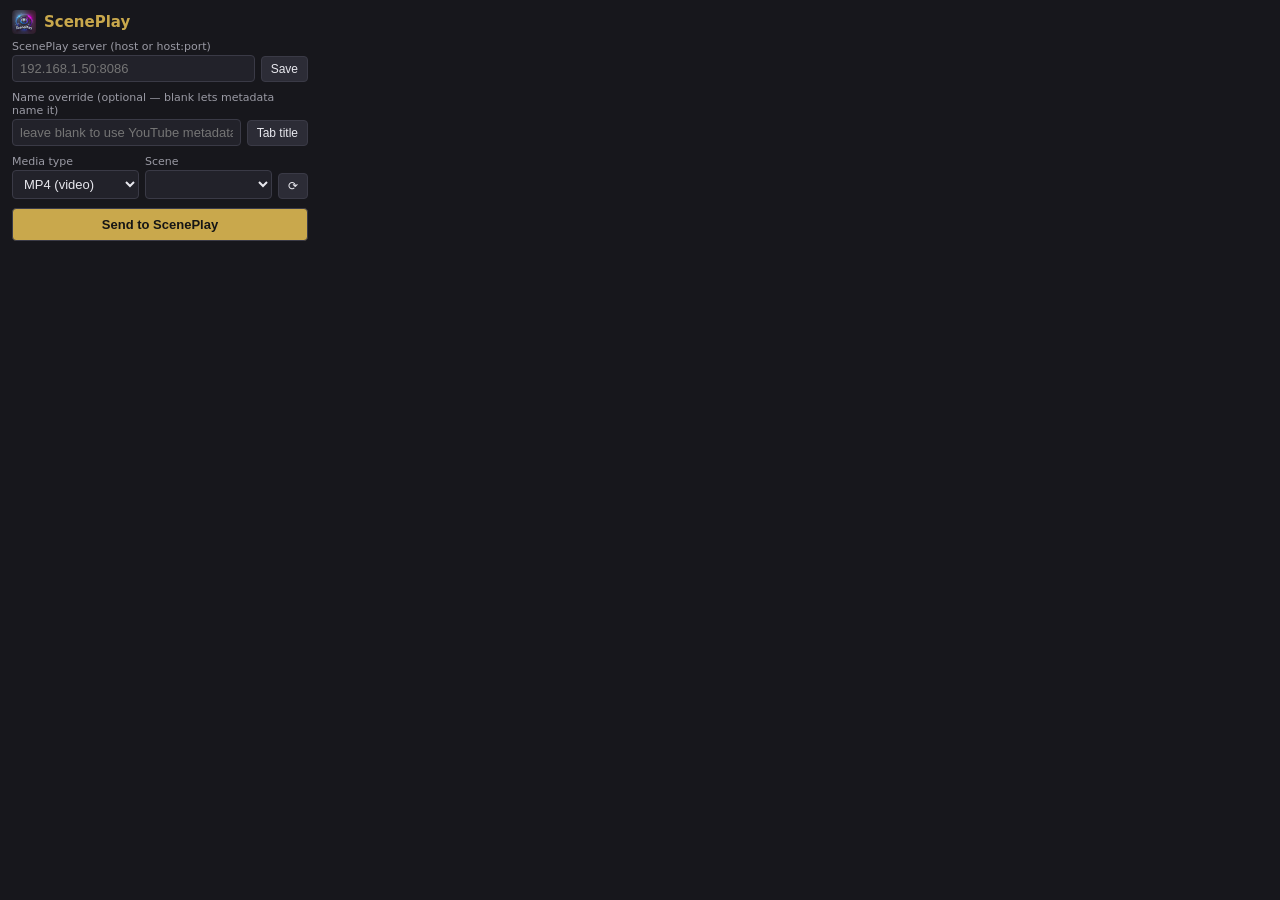
<file: ChromeExt/popup.html>
<!DOCTYPE html>
<html>
<head>
<meta charset="utf-8">
<style>
  body {
    width: 320px; margin: 0;
    font-family: system-ui, -apple-system, sans-serif; font-size: 13px;
    background: #17171c; color: #e8e8ee;
  }
  header { display: flex; align-items: center; gap: 8px; padding: 10px 12px 6px; }
  header img { height: 24px; width: 24px; border-radius: 4px; }
  header h1 { font-size: 15px; margin: 0; color: #c9a84c; font-weight: 600; }
  #conn-status { margin-left: auto; font-size: 11px; }
  main { padding: 0 12px 12px; display: flex; flex-direction: column; gap: 9px; }
  label { font-size: 11px; color: #9a9aa4; display: block; margin-bottom: 2px; }
  input[type=text], select {
    width: 100%; box-sizing: border-box;
    background: #22222a; color: #e8e8ee;
    border: 1px solid #3a3a46; border-radius: 4px;
    padding: 5px 7px; font-size: 13px;
  }
  .row { display: flex; gap: 6px; align-items: flex-end; }
  .row > div { flex: 1; min-width: 0; }
  button {
    background: #2c2c36; color: #e8e8ee;
    border: 1px solid #3a3a46; border-radius: 4px;
    padding: 5px 9px; cursor: pointer; font-size: 12px; white-space: nowrap;
  }
  button:hover { border-color: #c9a84c; }
  button:disabled { opacity: .45; cursor: not-allowed; }
  #shareButton { background: #c9a84c; color: #151515; font-weight: 600; font-size: 13px; padding: 8px; }
  #shareButton:hover { background: #d8b75e; }
  #status-message { min-height: 16px; font-size: 12px; }
  .ok { color: #6fdc6f; } .err { color: #ff7a7a; } .busy { color: #9a9aa4; }
  #yt-warning {
    display: none; background: #3a2a2a; border: 1px solid #aa5555;
    border-radius: 4px; padding: 6px 8px; font-size: 12px;
  }
  .notice {
    display: none; background: #34301f; border: 1px solid #c9a84c;
    border-radius: 4px; padding: 6px 8px; font-size: 12px;
  }
  .notice label { display: block; font-size: 12px; color: #e8e8ee; margin: 4px 0 0; cursor: pointer; }
  .notice input[type=radio] { accent-color: #c9a84c; margin-right: 5px; }
</style>
</head>
<body>
  <header>
    <img src="icon.png" alt="">
    <h1>ScenePlay</h1>
    <span id="conn-status"></span>
  </header>
  <main>
    <div id="yt-warning">This works on YouTube tabs &mdash; open a video or playlist there.</div>

    <div id="pl-choice" class="notice">
      This video is part of a playlist &mdash; what should be sent?
      <label><input type="radio" name="plmode" value="video" checked> Just this video</label>
      <label><input type="radio" name="plmode" value="playlist"> The entire playlist (queues every entry)</label>
    </div>
    <div id="pl-note" class="notice">This is a playlist &mdash; sending will queue <b>every entry</b>.</div>

    <div class="row">
      <div>
        <label for="websiteUrl">ScenePlay server (host or host:port)</label>
        <input type="text" id="websiteUrl" placeholder="192.168.1.50:8086">
      </div>
      <button id="saveUrlButton" title="Save and test the connection">Save</button>
    </div>

    <div>
      <label for="name">Name override (optional &mdash; blank lets metadata name it)</label>
      <div class="row">
        <div><input type="text" id="name" placeholder="leave blank to use YouTube metadata"></div>
        <button id="fetchTitleButton" title="Copy the tab title as the override">Tab title</button>
      </div>
    </div>

    <div class="row">
      <div>
        <label for="mediaTypeDropdown">Media type</label>
        <select id="mediaTypeDropdown">
          <option value="mp4">MP4 (video)</option>
          <option value="mp3">MP3 (music)</option>
        </select>
      </div>
      <div>
        <label for="sceneDropdown">Scene</label>
        <select id="sceneDropdown"></select>
      </div>
      <button id="refreshScenesButton" title="Reload scenes from the server">&#10227;</button>
    </div>

    <button id="shareButton">Send to ScenePlay</button>
    <div id="status-message"></div>
  </main>
  <script src="popup.js"></script>
</body>
</html>
</file>
